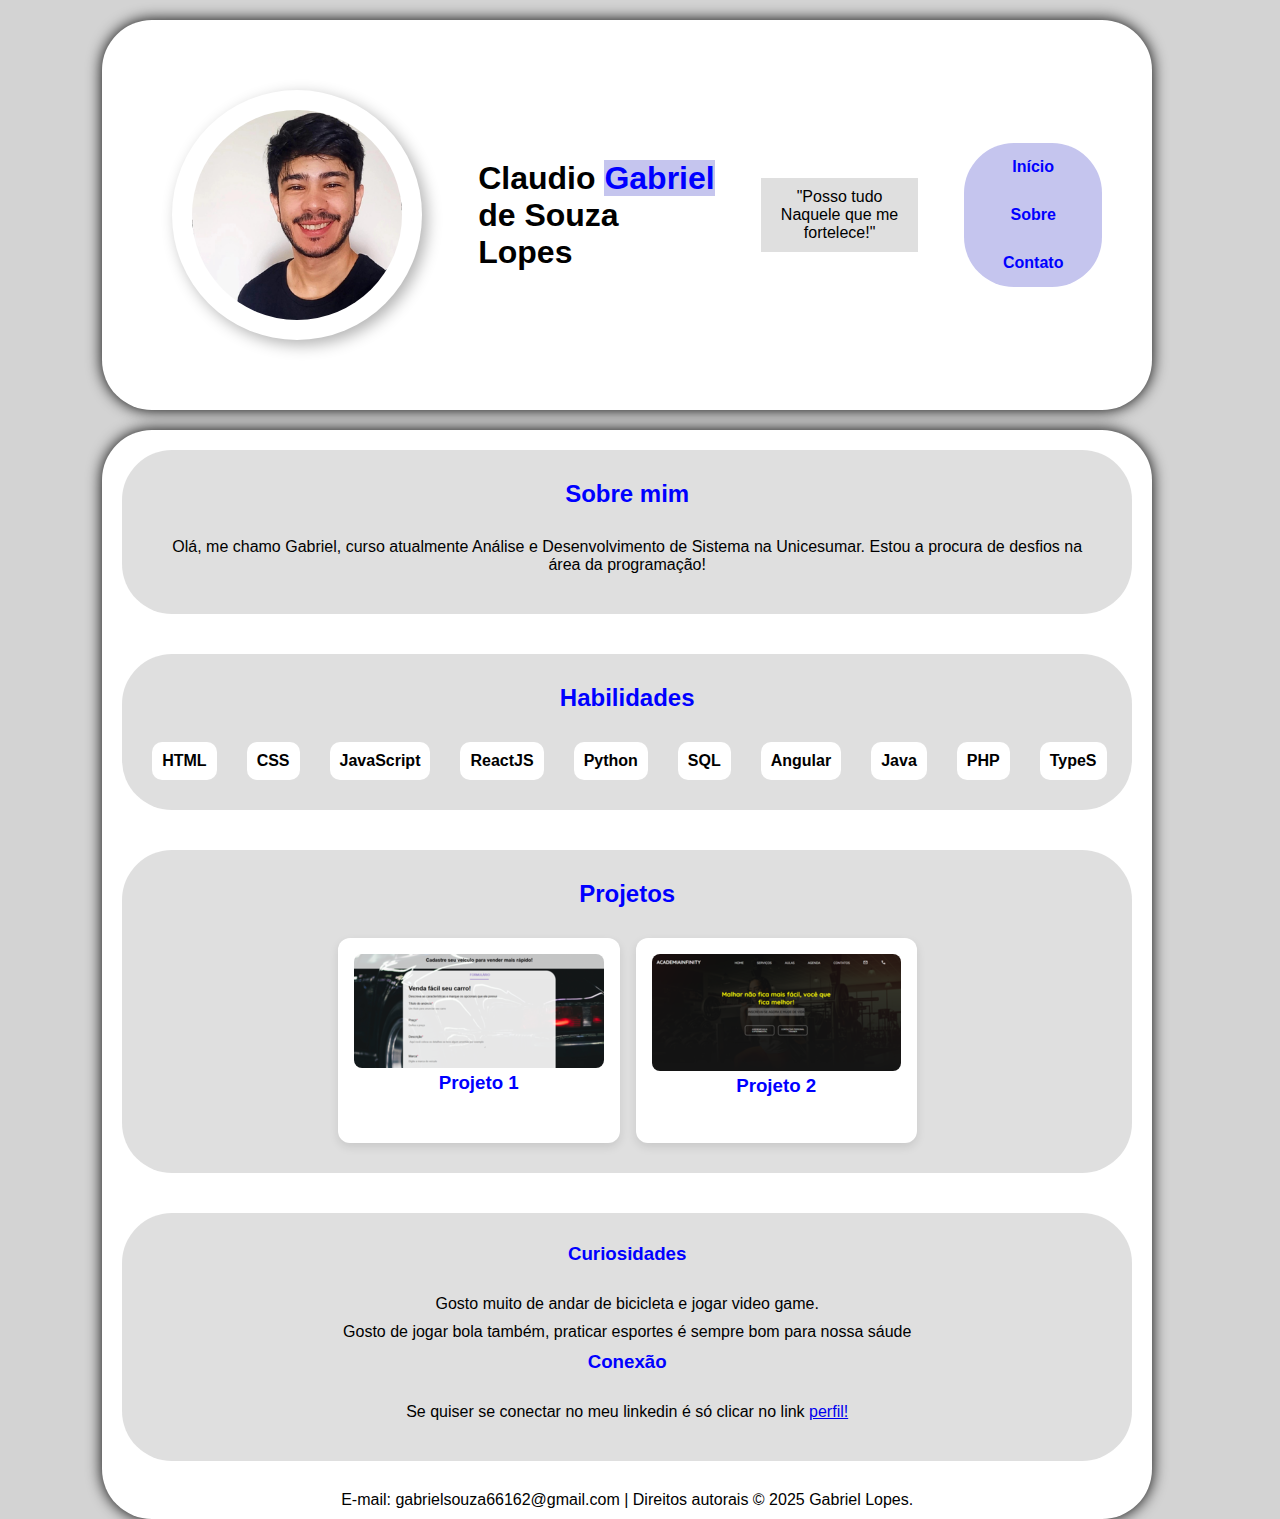
<file: index.html>
<!DOCTYPE html>
<html lang="pt-br">

<head>
    <meta charset="UTF-8">
    <meta name="viewport" content="width=device-width, initial-scale=1.0">
    <link rel="stylesheet" href="style.css">
    <link rel="stylesheet" href="responsivostyle.css">
    <title>Portfólio de Gabriel Lopes</title>
</head>

<body>
    <!--CABEÇALHO-->
    <header class="cabecalho" id="inicio">
        <img class="cabecalho_pefil" src="imagem/perfil.png" alt="perfil_linkedin">
        <!--DEIXAR NO CENTRO E CRIAR UM FUNDO-->
        <h1>Claudio <span class="efeito_palavra">Gabriel</span> de Souza Lopes</h1>
        <!--NOME E FRASE DEIXAR BONITINHO -->
        <p class="cabelho_paragrafo">"Posso tudo Naquele que me fortelece!"</p> <!--NOME E FRASE DEIXAR BONITINHO -->
        <nav class="cabecalho_navegacao">
            <ul>
                <li><a href="#inicio">Início</a></li>
                <li><a href="#sobre_mim">Sobre</a></li>
                <li><a href="#contato">Contato</a></li>
            </ul>
        </nav>
    </header>
    <!--CORPO PRINCIPAL-->
    <main class="principal">
        <section class="section_principal">
            <h2 id="sobre_mim">Sobre mim</h2>
            <p>Olá, me chamo Gabriel, curso atualmente Análise e Desenvolvimento de Sistema na Unicesumar. Estou a
                procura de desfios na área da programação!</p>
        </section>
        <section class="section_principal">
            <h2>Habilidades</h2>
            <ul class="alinhamento_habilidades">
                <li class="lista_um">HTML</li>
                <li class="lista_um">CSS</li>
                <li class="lista_um">JavaScript</li>
                <li class="lista_um">ReactJS</li>
                <li class="lista_um">Python</li>
                <li class="lista_um">SQL</li>
                <li class="lista_um">Angular</li>
                <li class="lista_um">Java</li>
                <li class="lista_um">PHP</li>
                <li class="lista_um">TypeS</li>
            </ul>
        </section>
<section class="section_principal">
  <h2>Projetos</h2>
  
  <div class="cards-container">
    <div class="card">
      <a href="https://gabriel223-stack.github.io/projeto_form_carro/" target="_blank" alt="formulario-carro"><img src="imagem/projeto_carro (1).png" alt="Projeto 1"></a>
      <h3>Projeto 1</h3>
    </div>
    
    <div class="card">
      <a href="https://gabriel223-stack.github.io/landingpage-academia/" target="_blank" alt="academia"><img src="imagem/academia (1).png" alt="Projeto 2"></a>
      <h3>Projeto 2</h3>
    </div>

    <!-- Pode adicionar mais cards aqui -->
  </div>
</section>
        <aside class="section_principal">
            <h3>Curiosidades</h3>
            <p>Gosto muito de andar de bicicleta e jogar video game.</p>
            <p>Gosto de jogar bola também, praticar esportes é sempre bom para nossa sáude</p>
            <h3>Conexão</h3>
            <p>Se quiser se conectar no meu linkedin é só clicar no link <a
                    href="https://www.linkedin.com/in/gabriellopessouza/">perfil!</a></p>
        </aside>
        <footer>
            <p id="contato">E-mail: gabrielsouza66162@gmail.com | Direitos autorais © 2025 Gabriel Lopes.</p>
        </footer>
    </main>
</body>

</html>
</file>
<file: style.css>
@charset "UTF-8";

* {
    padding: 0;
    margin: 0;
    box-sizing: border-box;
    font-family: Arial, Helvetica, sans-serif;
}

body {
    width: 98vw;
    height: 100vh;
    background-color: #d3d3d3;
}

html {
  scroll-behavior: smooth;
}

/*MONTANDO HEADER*/
.cabecalho {
    background-color: white;
    box-shadow: 0px 0px 15px black;
    width: 1050px;
    margin: 0 auto;
    display: flex;
    align-items: center;
    flex-direction: row;
    gap: 36px;
    padding: 50px;
    margin-top: 20px;
    border-radius: 50px;
}

.cabecalho_pefil {
    width: 250px;
    height: auto;
    padding: 20px;
    border-radius: 200px;
    box-shadow: 5px 5px 15px rgba(0, 0, 0, 0.3);
    margin: 20px;
}

.cabelho_paragrafo {
    background-color: #d3d3d3b7;
    padding: 10px;
}

.efeito_palavra {
    background-color:  rgb(197, 197, 238);
    color: blue;
}

/*NAVEGAÇÃO*/
.cabecalho_navegacao {
    background-color: rgb(197, 197, 238);
    width: 30%;
    border-radius: 50px;
    text-align: center;
}

.cabecalho_navegacao > ul {
    list-style: none;
    line-height: 3.0;
}

.cabecalho_navegacao > ul > li > a {
    text-decoration: none;
    color: blue;
    font-weight: bold;
}

.cabecalho_navegacao > ul > li > a:hover {
    color:  white;
}

/*MONTANDO O PRINCIPAL*/
.principal {
    background-color: white;
    box-shadow: 0px 0px 15px black;
    width: 1050px;
    margin: 0 auto;
    margin-top: 20px;
    display: flex;
    flex-direction: column;
    border-radius: 50px;
}

.section_principal {
    margin: 20px;
    background-color: #d3d3d3b7;
    text-align: justify;
    padding: 30px;
    border-radius: 50px;
}

h2, h3 {
    text-align: center;
    color: blue;
    margin-bottom: 30px;
}

p {
    margin: 10px;
    text-align: center;
}

.alinhamento_habilidades {
    list-style: none;
    margin-top: 10px;
    font-weight: 600;
    display: flex;
    gap: 30px;
    flex-direction: row;
    align-items: center;
}

.lista_um {
    background-color: white;
    padding: 10px;
    border-radius: 10px;
}

/*PROJETOS EM CARDS*/
.cards-container {
  display: flex;
  justify-content: center; /* <-- Centraliza os cards */
  flex-wrap: wrap;         /* Permite quebrar para linha de baixo se necessário */
  gap: 16px;
  margin-top: 20px;
}

.card {
  min-width: 250px;             /* Largura mínima do card */
  background-color: #fff;
  border-radius: 12px;
  box-shadow: 0 4px 10px rgba(0,0,0,0.1);
  padding: 16px;
  scroll-snap-align: start;     /* (opcional) para scroll suave */
  flex-shrink: 0;               /* Impede que o card encolha */
  text-align: center;
}

.card img {
  width: 100%;
  border-radius: 8px;
  object-fit: cover;
}
</file>
<file: responsivostyle.css>
/* === style_responsivo.css === */

/* Ativa media queries para telas menores */
@media screen and (max-width: 1024px) {
  .cabecalho,
  .principal {
    width: 90vw;
    flex-direction: column;
    padding: 20px;
    border-radius: 30px;
  }

  .cabecalho {
    align-items: center;
    text-align: center;
  }

  .cabecalho_pefil {
    width: 180px;
    margin: 0 auto;
  }

  .cabecalho_navegacao {
    width: 100%;
    margin-top: 20px;
  }

  .cabecalho_navegacao > ul {
    display: flex;
    flex-direction: column;
    gap: 10px;
  }

  .alinhamento_habilidades {
    flex-wrap: wrap;
    justify-content: center;
  }

  .cards-container {
    justify-content: center;
  }

  .card {
    width: 100%;
    max-width: 300px;
  }
}

@media screen and (max-width: 600px) {
  .cabecalho h1 {
    font-size: 1.5rem;
  }

  .cabecalho_paragrafo {
    font-size: 0.9rem;
  }

  .lista_um {
    font-size: 0.9rem;
    padding: 8px;
  }

  h2, h3 {
    font-size: 1.2rem;
  }

  p {
    font-size: 0.9rem;
  }
}

/* Aplica o scroll suave mesmo em mobile */
html {
  scroll-behavior: smooth;
}
</file>
<file: portfolio/style.css>
@charset "UTF-8";

* {
    padding: 0;
    margin: 0;
    box-sizing: border-box;
    font-family: Arial, Helvetica, sans-serif;
}

body {
    width: 98vw;
    height: 100vh;
    background-color: #d3d3d3;
}

html {
  scroll-behavior: smooth;
}

/*MONTANDO HEADER*/
.cabecalho {
    background-color: white;
    box-shadow: 0px 0px 15px black;
    width: 1050px;
    margin: 0 auto;
    display: flex;
    align-items: center;
    flex-direction: row;
    gap: 36px;
    padding: 50px;
    margin-top: 20px;
    border-radius: 50px;
}

.cabecalho_pefil {
    width: 250px;
    height: auto;
    padding: 20px;
    border-radius: 200px;
    box-shadow: 5px 5px 15px rgba(0, 0, 0, 0.3);
    margin: 20px;
}

.cabelho_paragrafo {
    background-color: #d3d3d3b7;
    padding: 10px;
}

.efeito_palavra {
    background-color:  rgb(197, 197, 238);
    color: blue;
}

/*NAVEGAÇÃO*/
.cabecalho_navegacao {
    background-color: rgb(197, 197, 238);
    width: 30%;
    border-radius: 50px;
    text-align: center;
}

.cabecalho_navegacao > ul {
    list-style: none;
    line-height: 3.0;
}

.cabecalho_navegacao > ul > li > a {
    text-decoration: none;
    color: blue;
    font-weight: bold;
}

.cabecalho_navegacao > ul > li > a:hover {
    color:  white;
}

/*MONTANDO O PRINCIPAL*/
.principal {
    background-color: white;
    box-shadow: 0px 0px 15px black;
    width: 1050px;
    margin: 0 auto;
    margin-top: 20px;
    display: flex;
    flex-direction: column;
    border-radius: 50px;
}

.section_principal {
    margin: 20px;
    background-color: #d3d3d3b7;
    text-align: justify;
    padding: 30px;
    border-radius: 50px;
}

h2, h3 {
    text-align: center;
    color: blue;
    margin-bottom: 30px;
}

p {
    margin: 10px;
    text-align: center;
}

.alinhamento_habilidades {
    list-style: none;
    margin-top: 10px;
    font-weight: 600;
    display: flex;
    gap: 30px;
    flex-direction: row;
    align-items: center;
}

.lista_um {
    background-color: white;
    padding: 10px;
    border-radius: 10px;
}

/*PROJETOS EM CARDS*/
.cards-container {
  display: flex;
  justify-content: center; /* <-- Centraliza os cards */
  flex-wrap: wrap;         /* Permite quebrar para linha de baixo se necessário */
  gap: 16px;
  margin-top: 20px;
}

.card {
  min-width: 250px;             /* Largura mínima do card */
  background-color: #fff;
  border-radius: 12px;
  box-shadow: 0 4px 10px rgba(0,0,0,0.1);
  padding: 16px;
  scroll-snap-align: start;     /* (opcional) para scroll suave */
  flex-shrink: 0;               /* Impede que o card encolha */
  text-align: center;
}

.card img {
  width: 100%;
  border-radius: 8px;
  object-fit: cover;
}
</file>
<file: portfolio/responsivostyle.css>
/* === style_responsivo.css === */

/* Ativa media queries para telas menores */
@media screen and (max-width: 1024px) {
  .cabecalho,
  .principal {
    width: 90vw;
    flex-direction: column;
    padding: 20px;
    border-radius: 30px;
  }

  .cabecalho {
    align-items: center;
    text-align: center;
  }

  .cabecalho_pefil {
    width: 180px;
    margin: 0 auto;
  }

  .cabecalho_navegacao {
    width: 100%;
    margin-top: 20px;
  }

  .cabecalho_navegacao > ul {
    display: flex;
    flex-direction: column;
    gap: 10px;
  }

  .alinhamento_habilidades {
    flex-wrap: wrap;
    justify-content: center;
  }

  .cards-container {
    justify-content: center;
  }

  .card {
    width: 100%;
    max-width: 300px;
  }
}

@media screen and (max-width: 600px) {
  .cabecalho h1 {
    font-size: 1.5rem;
  }

  .cabecalho_paragrafo {
    font-size: 0.9rem;
  }

  .lista_um {
    font-size: 0.9rem;
    padding: 8px;
  }

  h2, h3 {
    font-size: 1.2rem;
  }

  p {
    font-size: 0.9rem;
  }
}

/* Aplica o scroll suave mesmo em mobile */
html {
  scroll-behavior: smooth;
}
</file>
